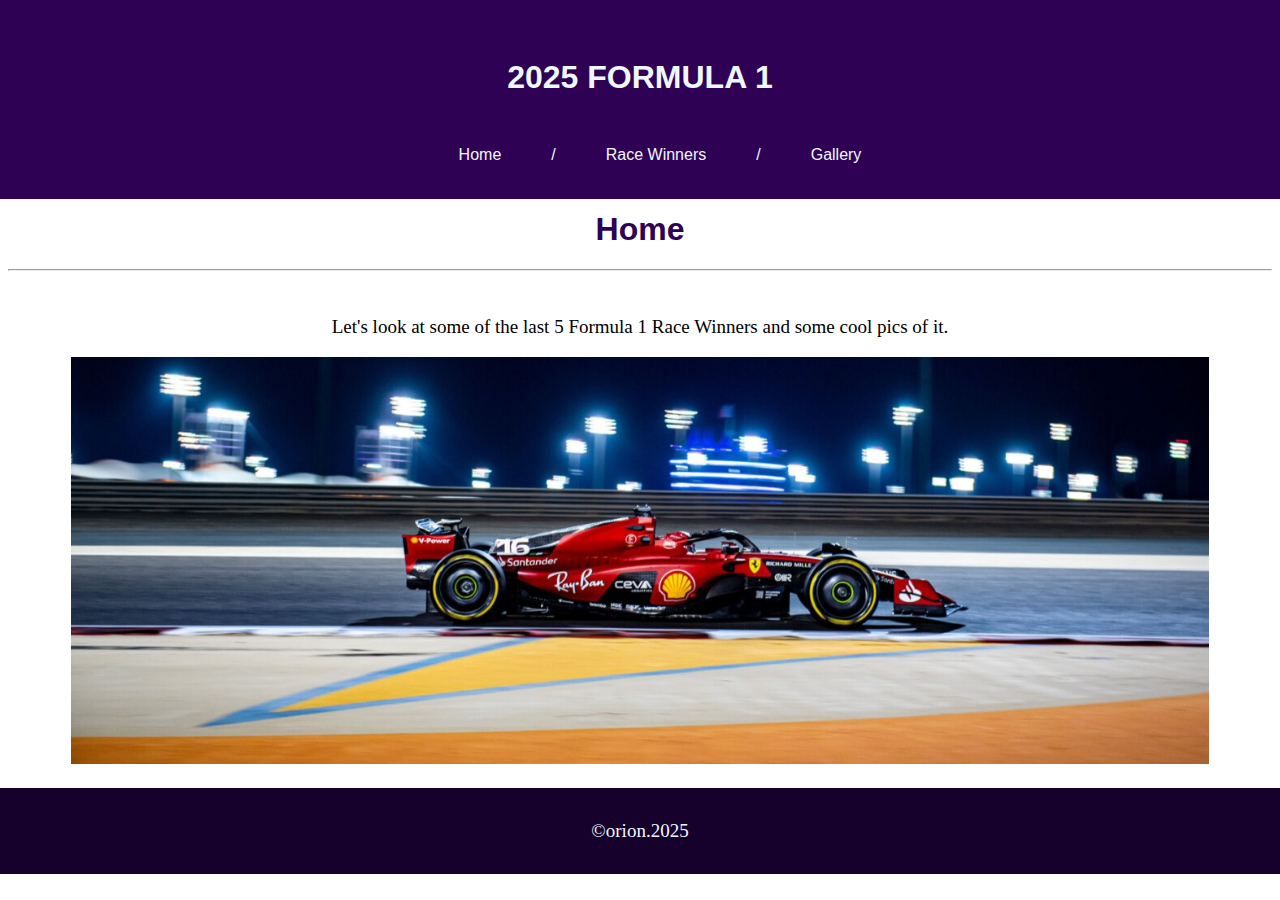
<file: index.html>
<!DOCTYPE html>
<html lang="en">
<head>
    <meta charset="UTF-8">
    <meta name="viewport" content="width=device-width, initial-scale=1.0">
    <title>2025 Formula 1</title>
    <link rel="stylesheet" href="css/style.css">
</head>
<body class="bg_img">  
    <a href="#middle_page" class="skip_link">Skip to main content</a>
    <center>
        <header>
            <h1>2025 FORMULA 1</h1>
            <nav>
                <ul>
                <a href="index.html">Home</a> /
                <a id="middle_page" href="middle.html">Race Winners</a> /
                <a href="end.html">Gallery</a>
                </ul>
            </nav>
        </header>
        <main>
            <h1 id="bh1">Home</h1>
            <hr>
            <br>
            <p>Let's look at some of the last 5 Formula 1 Race Winners and some cool pics of it.</p>
            <img id="f1_two" src="image/f1two.jpg" alt="A cool F1 car">
        </main>
    </center>
</body>

<footer>
    <p>©orion.2025</p>
</footer>
</html>
</file>
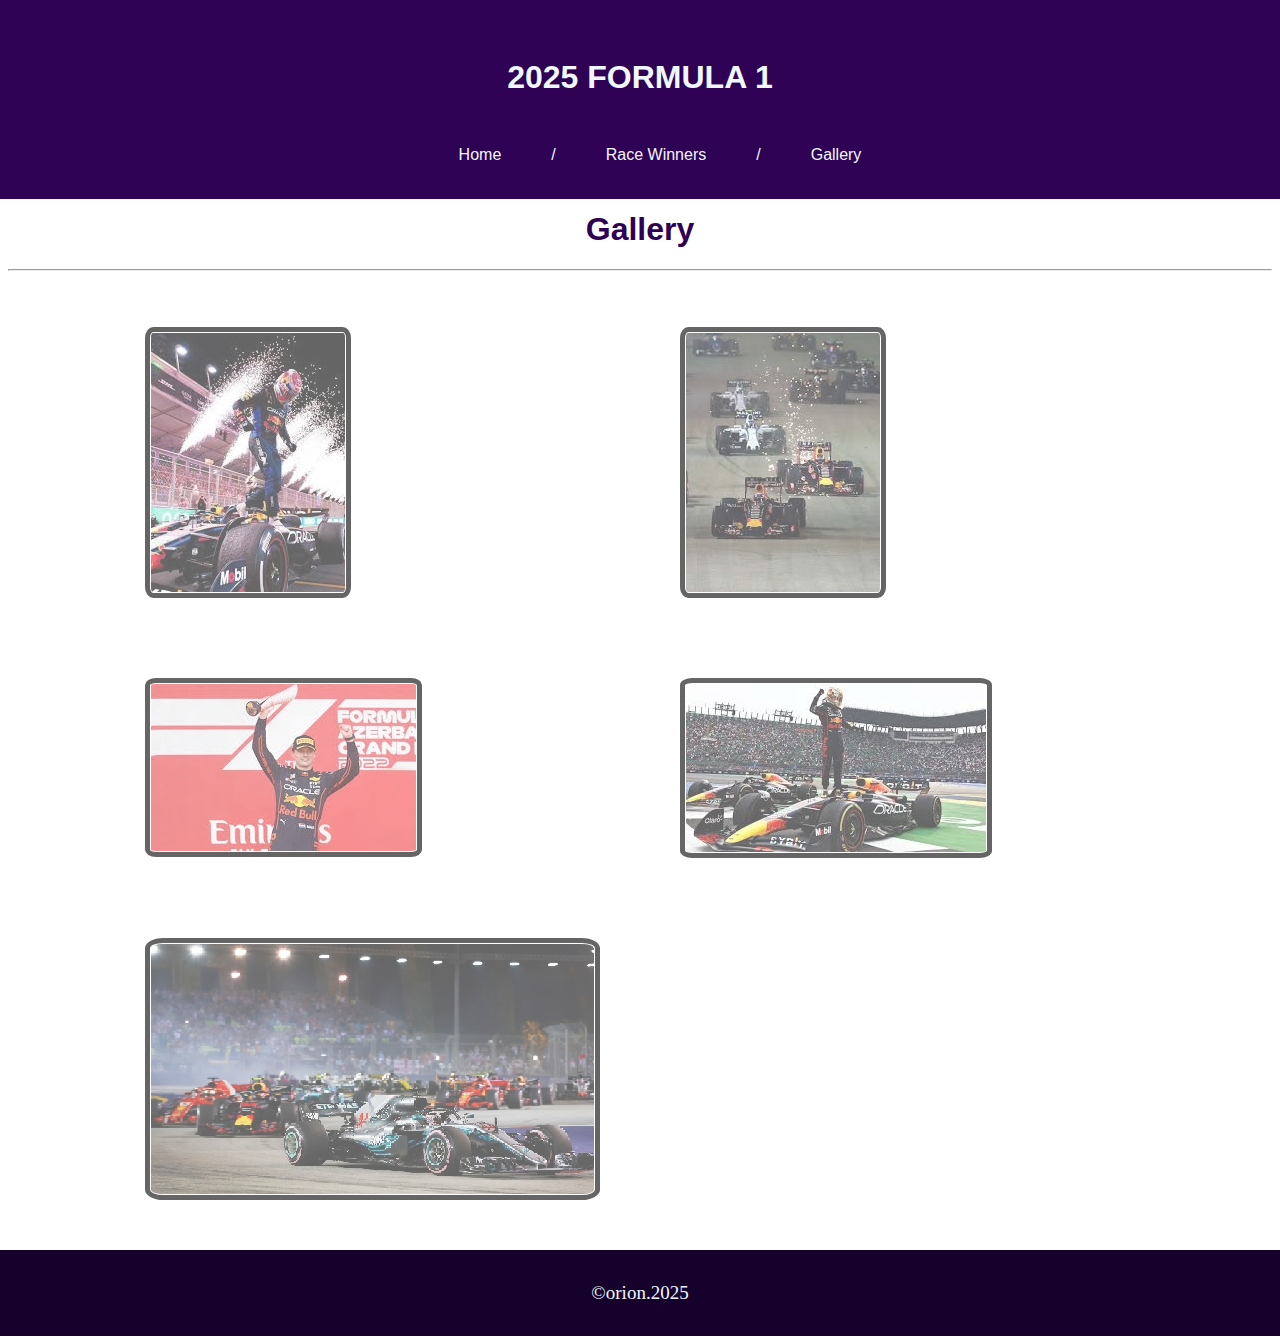
<file: end.html>
<!DOCTYPE html>
<html lang="en">
<head>
    <meta charset="UTF-8">
    <meta name="viewport" content="width=device-width, initial-scale=1.0">
    <title>2025 Formula 1</title>
    <link rel="stylesheet" href="css/style.css">
</head>
<body>
    <a href="#main_content" class="skip_link">Skip to main content</a>
    <center>
        <header>
            <h1>2025 FORMULA 1</h1>
            <nav>
                <ul>
                <a href="index.html">Home</a> /
                <a href="middle.html">Race Winners</a> /
                <a href="end.html">Gallery</a>
                </ul>
            </nav>
        </header>
        <main id="main_content">
            <h1 id="bh1">Gallery</h1>
            <hr>
            <br>
            <div class="img_fun">
                <img src="image/f1celeb.jpg" alt="Victory celebration">
                <img src="image/f1racin.jpg" alt="Cars on track">
                <img src="image/f1maxwin.jpg" alt="Max winning tropy">
                <img src="image/f1maxoncae.jpg" alt="Showoff">
                <img src="image/f1ontack.jpg" alt="Race line">
            </div>
            <br>
        </main>
    </center>
</body>

<footer>
    <p>©orion.2025</p>
</footer>
</html>
</file>
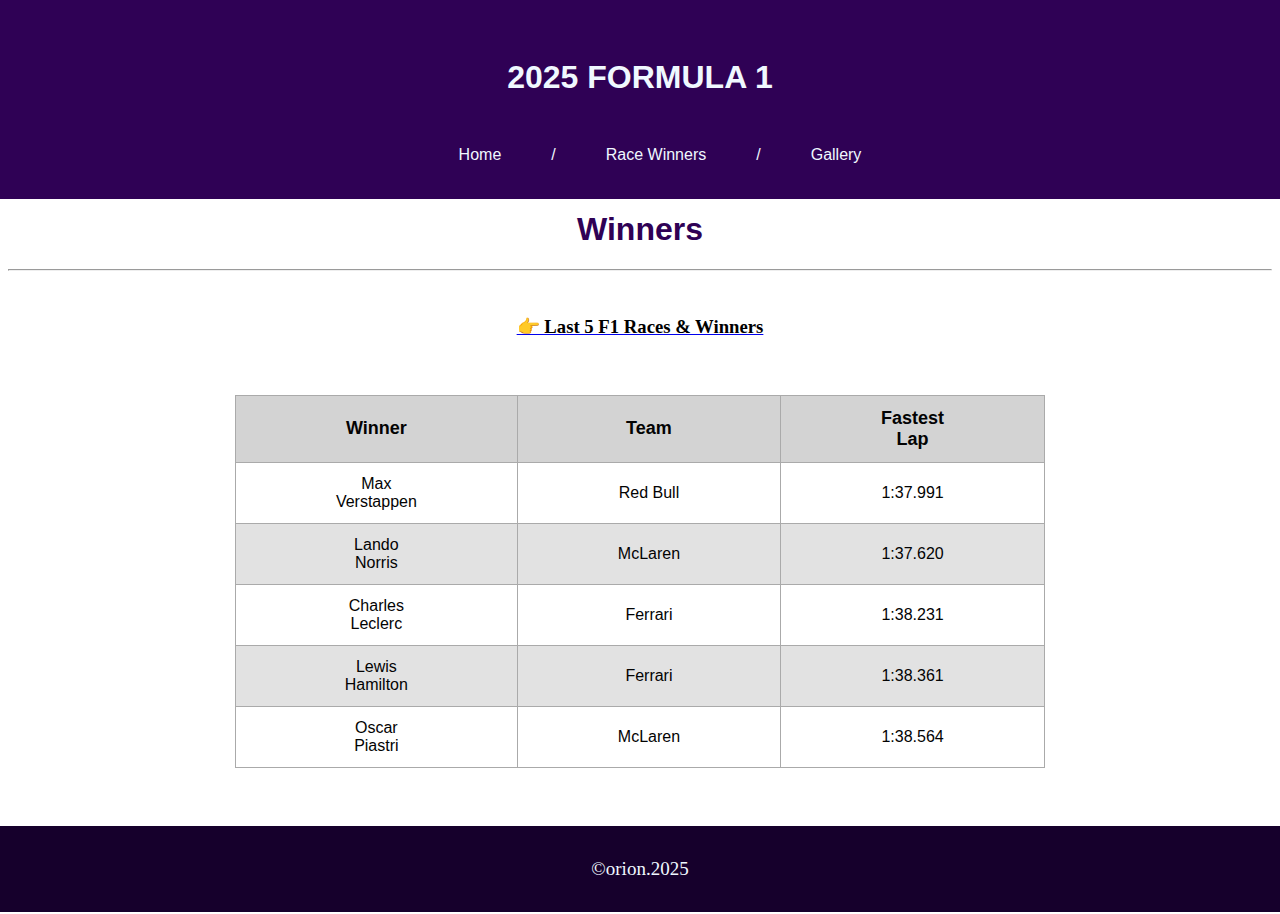
<file: middle.html>
<!DOCTYPE html>
<html lang="en">
<head>
    <meta charset="UTF-8">
    <meta name="viewport" content="width=device-width, initial-scale=1.0">
    <title>2025 Formula 1</title>
    <link rel="stylesheet" href="css/style.css">
</head>
<body>
    <a href="#main_content" class="skip_link">Skip to main content</a>
    <center>
        <header>
            <h1>2025 FORMULA 1</h1>
            <nav>
                <ul>
                <a href="index.html">Home</a> /
                <a href="middle.html">Race Winners</a> /
                <a href="end.html">Gallery</a>
                </ul>
            </nav>
        </header>
        <main id="main_content">
            <h1 id="bh1">Winners</h1>
            <hr>
            <br>
            <a href="https://www.bbc.com/sport/formula1/latest"><h3>👉 Last 5 F1 Races & Winners</h3></a>
            <br>
            <table>
                <tr><th>Winner</th><th>Team</th><th>Fastest Lap</th></tr>
                <tr><td>Max Verstappen</td><td>Red Bull</td><td>1:37.991</td></tr>
                <tr><td>Lando Norris</td><td>McLaren</td><td>1:37.620</td></tr>
                <tr><td>Charles Leclerc</td><td>Ferrari</td><td>1:38.231</td></tr>
                <tr><td>Lewis Hamilton</td><td>Ferrari</td><td>1:38.361</td></tr>
                <tr><td>Oscar Piastri</td><td>McLaren</td><td>1:38.564</td></tr>
            </table>
            <br>
        </main>
    </center>
</body>

<footer>
    <p>©orion.2025</p>
</footer>
</html>
</file>
<file: css/style.css>
header {
    background-color: rgb(47, 1, 85);
    color: aliceblue;
    text-align: center;
    font-family: sans-serif;
    padding: 40px;
    margin: -10px -10px;
}

.skip_link {
  position: absolute;
  left: -999px;
  top: auto;
  width: 1px;
  height: 1px;
  overflow: hidden;
  background-color: rgb(47, 1, 85);
  color: #fff;
  padding: 8px 16px;
  text-decoration: none;
  font-weight: bold;
  z-index: 1000;
}

.skip_link:focus {
  left: 10px;
  top: 10px;
  width: auto;
  height: auto;
  overflow: visible;
}


nav a {
    text-decoration: none;
    color: aliceblue;
}

nav a:hover {
    color: #DBA514;
    text-decoration: underline;
    transition: 0.5s;
}

ul {
    display: flex;
    gap: 50px;
    justify-content: center;
    list-style: none;
    margin-top: 50px;
    margin-bottom: -5px;
}

div {
    justify-content: center; 
} 

.img_fun {
    display: inline-grid;
    grid-template-columns: repeat(2, 1fr);
    gap: 20px;
}

div img { 
    display: flex;
    opacity: 0.6;
    padding: 1px;
    border: 5px solid black;
    border-radius: 4%;
    margin: 30px;
}

img {
    align-items: center;
}

#f1_two {
    width: 90%;
}

div img:hover {
    transition: 1s;
    opacity: 1;
    border-radius: 14%;
}

#bh1 {
    color: rgb(47, 1, 85);
    font-family: sans-serif;
}

p {
    font-size: 19px;
}

a h3 {
    color:black;
    text-decoration: none;
}

a h3::after{
    color:black;
}

h3:hover {
    color:rgb(52, 17, 255);
    text-decoration: underline;
}

footer {
    background-color: rgb(22, 0, 44);
    color: aliceblue;
    font-size: large;
    padding: 13px;
    text-align: center;
    margin: 20px -10px -10px -10px;
}

/* table */

table {
  width: 60%;
  border-collapse: collapse;
  font-family: Arial, sans-serif;
  margin: 20px 0;
}

thead {
  background-color: #4CAF50;
  color: #ffffff;
}

th, td {
  padding: 12px 100px;
  border: 1px solid #aaaaaa;
  text-align: center;
  color: rgb(3, 3, 3);
}

tr:nth-child(even) {
  background-color: rgb(255, 255, 255);
}

tr:nth-child(1) {
     background-color: rgb(211, 211, 211);
  font-size: large;
  color: white;
}

tr:nth-child(3), tr:nth-child(5) {
  background-color: rgb(226, 226, 226);
}

tr:hover {
    background-color: rgb(184, 184, 184);
    transition: 0.1s;
}


/* table */
</file>
